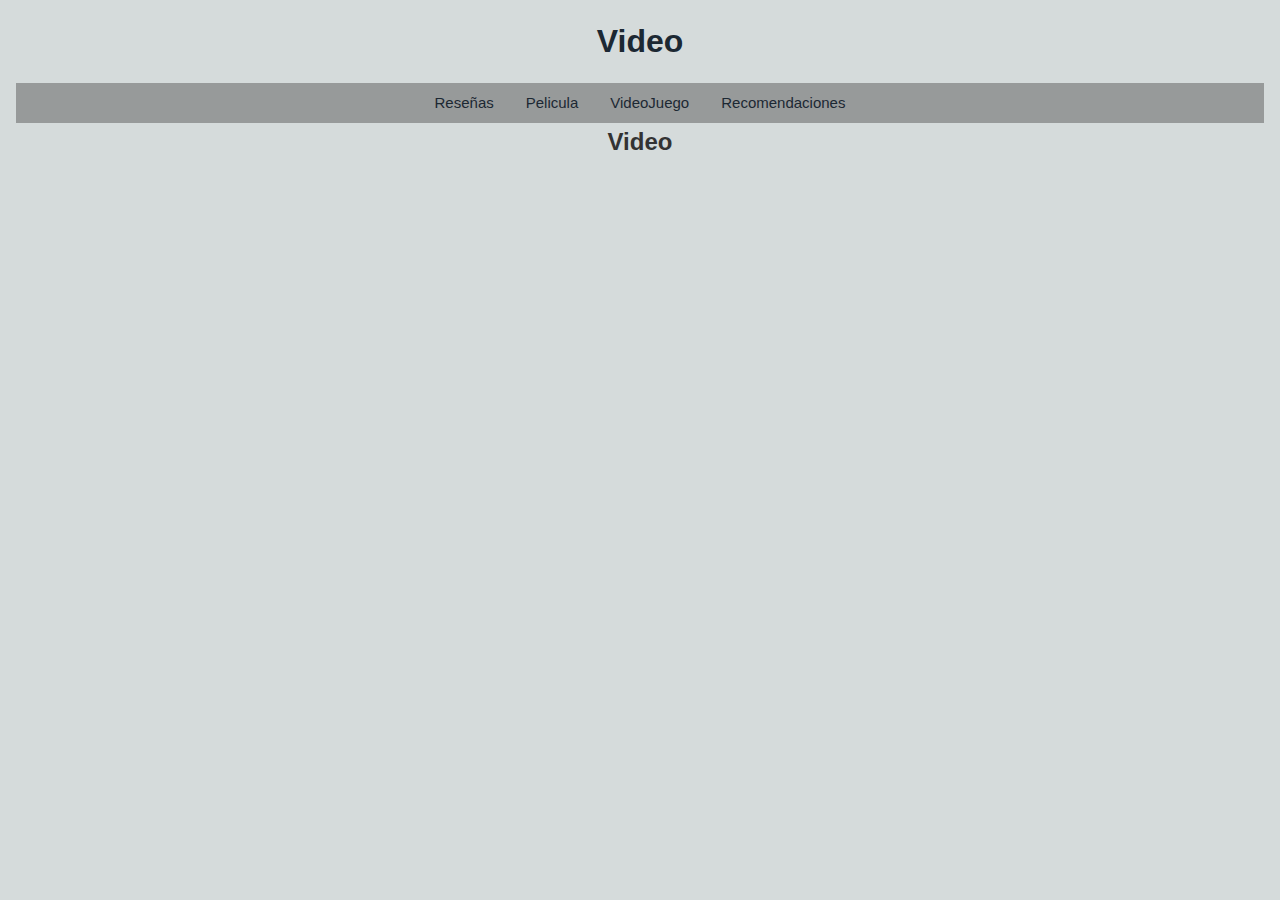
<file: video.html>
<!DOCTYPE html>
<html>
<head>
	<meta charset="utf-8">
	<meta name="viewport" content="width=device-width, initial-scale=1">
	<title>Video</title>
	<link rel="stylesheet" href="style.css">
</head>
<body>
	<header> 
     <h1>Video</h1>
  </header>
   <nav class="navbar">
    <ul>
      <li><a href="index.html">Reseñas</a></li>
      <li><a href="Reseña_peli.html">Pelicula</a></li>
      <li><a href="reseña-videojuego.html">VideoJuego</a></li>
      <li><a href="Contacto.html">Recomendaciones</a></li>
   </ul>
 </nav>
	<h2>Video</h2>
	<iframe width="560" height="315" src="https://www.youtube.com/embed/Ng7cGyaHWkA?si=rZmjbVDqbH7ViPd_" title="YouTube video player" frameborder="0" allow="accelerometer; autoplay; clipboard-write; encrypted-media; gyroscope; picture-in-picture; web-share" referrerpolicy="strict-origin-when-cross-origin" allowfullscreen></iframe>

</body>
</html>
</file>
<file: style.css>
* {
  margin: 0;
  padding: 0;
  box-sizing: border-box;
}

body {
  font-family: arial, sans-serif;
  line-height: 1.6;
  background-color: #d5dbdb;
  text-align: center;
  color: #333;
  padding: 0 1rem;
}

/* ENCABEZADO */
header {
  background-color: #d5dbdb;
  color: #1c2833;
  text-align: center;
  padding: 1rem 0;
  text-align: 30px;
}

header h1 {
  font-size: 2rem;
}

/* NAVEGACIÓN */
nav ul {
  display: flex;
  flex-wrap: wrap;
  font-size: 15px;
  justify-content: center;
  list-style: none;
  background-color: #979a9a;
  padding: 0.5rem;
  gap: 1rem;
}

nav ul li a {
  text-decoration: none;
  color: #1c2833;
  padding: 0.5rem;
}

nav ul li a:hover {
  background-color: #a6acaf;
  border-radius: 4px;
}

/* MAIN */
main {
  display: flex;
  flex-wrap: wrap;
  gap: 2rem;
  margin-top: 1rem;
}
.reseña {
  margin-bottom: 40px; /* Espacio entre reseñas */
  padding: 15px;
  border: 1px solid #ddd;
  border-radius: 10px;
  background-color: #f5f5f5;
}
article {
  flex: 1 1 60%;
}

aside {
  flex: 1 1 30%;
  background-color: #f1f1f1;
  padding: 1rem;
  border-radius: 8px;
}

img {
  max-width: 100%;
  height: auto;
  display: block;
  margin: 1rem auto;
}

/* FORMULARIO */
.form-register {
  background-color: white;
  padding: 1rem;
  margin: 1rem auto;
  max-width: 500px;
  border-radius: 8px;
  box-shadow: 0 0 10px rgba(0,0,0,0.1);
}

.form-register h4 {
  text-align: center;
  margin-bottom: 1rem;
}

.controls {
  width: 100%;
  padding: 0.75rem;
  margin-bottom: 1rem;
  border: 1px solid #ccc;
  border-radius: 4px;
}

.botons {
  display: block;
  width: 100%;
  padding: 0.75rem;
  background-color: #979a9a;
  color: white;
  border: none;
  border-radius: 4px;
  cursor: pointer;
}

.botons:hover {
  background-color: #85929e;
}

/* ALERTA*/
.alerta {
      display: none;
      background-color: #d4edda;
      color: #155724;
      border: 1px solid #c3e6cb;
      padding: 10px;
      border-radius: 8px;
      margin: 20px 0;
      animation: fadeIn 0.5s ease-in-out;
      text-align: center;
    }

    .mostrar-alerta {
      display: block;
    }

    @keyframes fadeIn {
      from { opacity: 0; transform: translateY(-10px); }
      to { opacity: 1; transform: translateY(0); }
    }

/* BOTONES */
.btn-1 {
  display: inline-block;
  background-color: #979a9a;
  color: white;
  padding: 0.6rem 1rem;
  text-decoration: none;
  border-radius: 4px;
  margin-top: 1rem;
}

.btn-1:hover {
  background-color: #85929e;
}

/* PIE DE PÁGINA */
footer {
  background-color: #333;
  color: white;
  text-align: center;
  padding: 1rem;
  margin-top: 2rem;
}

/* RESPONSIVE */
@media screen and (max-width: 768px) {
  nav ul {
    flex-direction: column;
    align-items: center;
  }

  main {
    flex-direction: column;
  }

  article, aside {
    flex: 1 1 100%;
  }

  header h1 {
    font-size: 1.5rem;
  }

  .form-register {
    padding: 1rem;
  }
}
</file>
